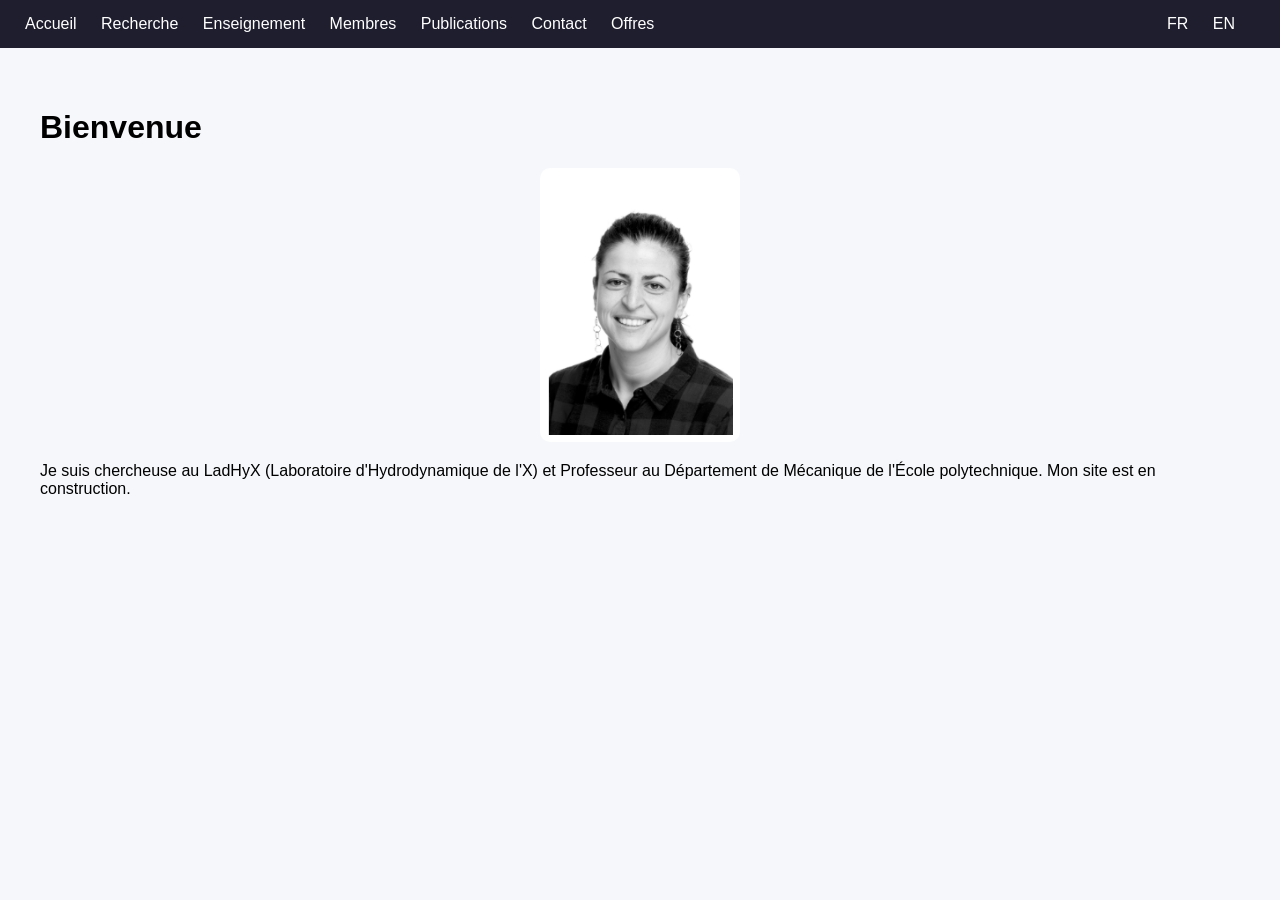
<file: index.html>
<!DOCTYPE html>
<html lang="fr">
    
<head>
<meta charset="UTF-8">
<title>Accueil</title>
    
<link rel="stylesheet" href="style.css">
</head>
    
<body>

<!-- NAVBAR -->
<nav>
    <div>
        <a href="index.html">Accueil</a>
        <a href="research.html">Recherche</a>
        <a href="teaching.html">Enseignement</a>
        <a href="people.html">Membres</a>
        <a href="publications.html">Publications</a>
        <a href="contact.html">Contact</a>
        <a href="jobs.html">Offres</a>  
    </div>    

 <!-- LANGUE -->
    <div class="lang">
        <a href="index.html">FR</a>
        <a href="index_en.html">EN</a>
    </div>
</nav>    

<!-- STYLE spécifique aux onglets -->
<style>
.tabs {
    display: flex;
    gap: 10px;
    margin-bottom: 20px;
}

.tabs button {
    padding: 10px;
    border: none;
    background: #ddd;
    cursor: pointer;
}
.tabs button.active {
    background: #1e1e2f;
    color: white;
}

.tab-content {
    display: none;
}

.tab-content.active {
    display: block;
}
</style>

<!-- JAVASCRIPT pour les onglets -->
<script>
function openTab(tabName, el) {
    let tabs = document.getElementsByClassName("tab-content");
    for (let t of tabs) t.style.display = "none";

    let buttons = document.querySelectorAll(".tabs button");
    buttons.forEach(b => b.classList.remove("active"));

    document.getElementById(tabName).style.display = "block";
    el.classList.add("active");
}
</script>




    <!-- CONTENU -->
<div class="container">
    <h1>Bienvenue</h1>
    <img src="photo.png" class="hero-img">

    <p>Je suis chercheuse au LadHyX (Laboratoire d'Hydrodynamique de l'X) et Professeur au Département de Mécanique de l'École polytechnique. Mon site est en construction. </p>
</div>

</body>
</html>
</file>
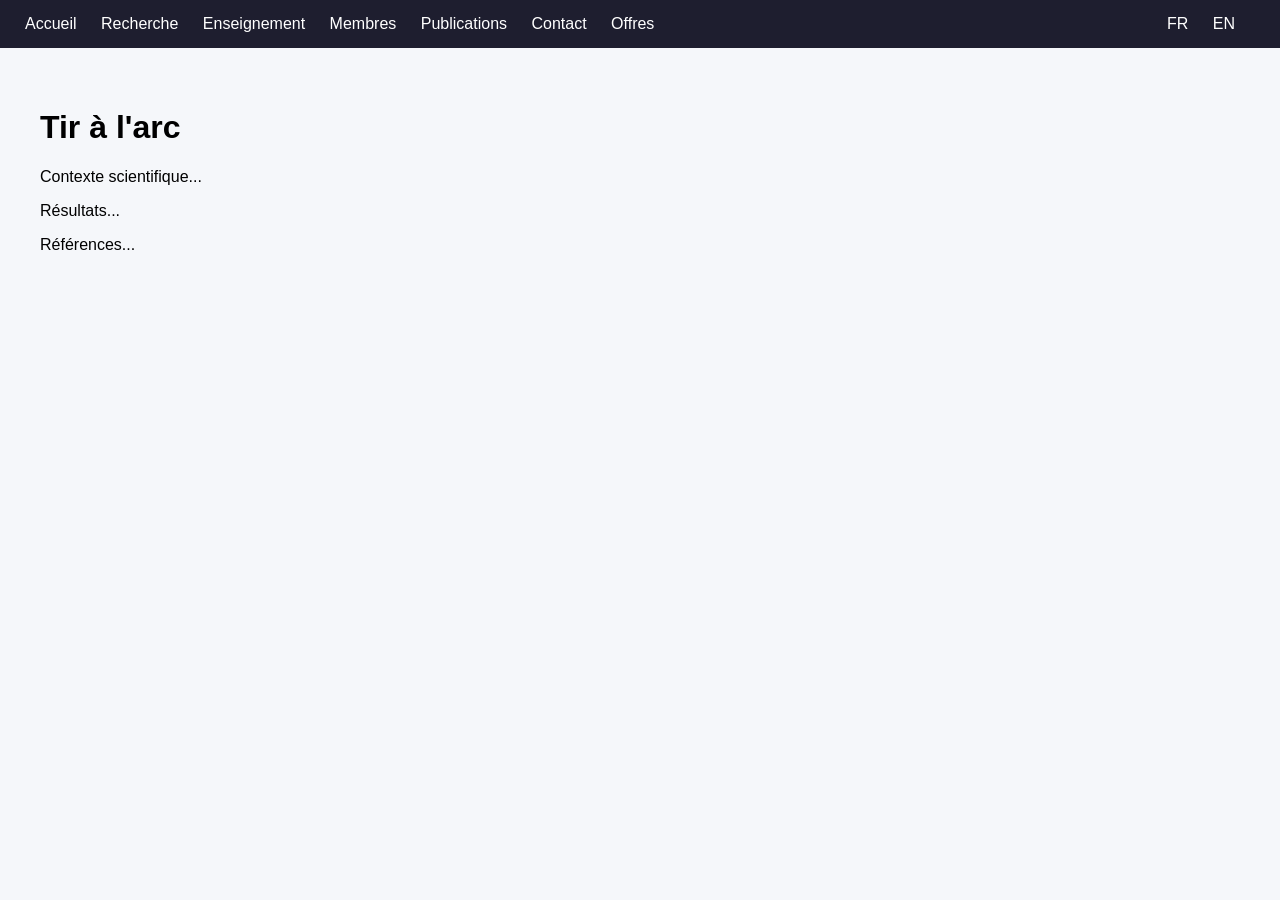
<file: archery.html>
<!DOCTYPE html>
<html lang="fr">
    
<head>
<meta charset="UTF-8">
<title>Tir à l'arc</title>
    
<link rel="stylesheet" href="style.css">
</head>
    
<body>

<!-- NAVBAR -->
<nav>
    <div>
        <a href="index.html">Accueil</a>
        <a href="research.html">Recherche</a>
        <a href="teaching.html">Enseignement</a>
        <a href="people.html">Membres</a>
        <a href="publications.html">Publications</a>
        <a href="contact.html">Contact</a>
        <a href="jobs.html">Offres</a>  
    </div>    

 <!-- LANGUE -->
    <div class="lang">
        <a href="archery.html">FR</a>
        <a href="archery_en.html">EN</a>
    </div>
</nav>  

<div class="container">

  
<h1>Tir à l'arc</h1>

<p>Contexte scientifique...</p>
<p>Résultats...</p>
<p>Références...</p>
</div>
</file>
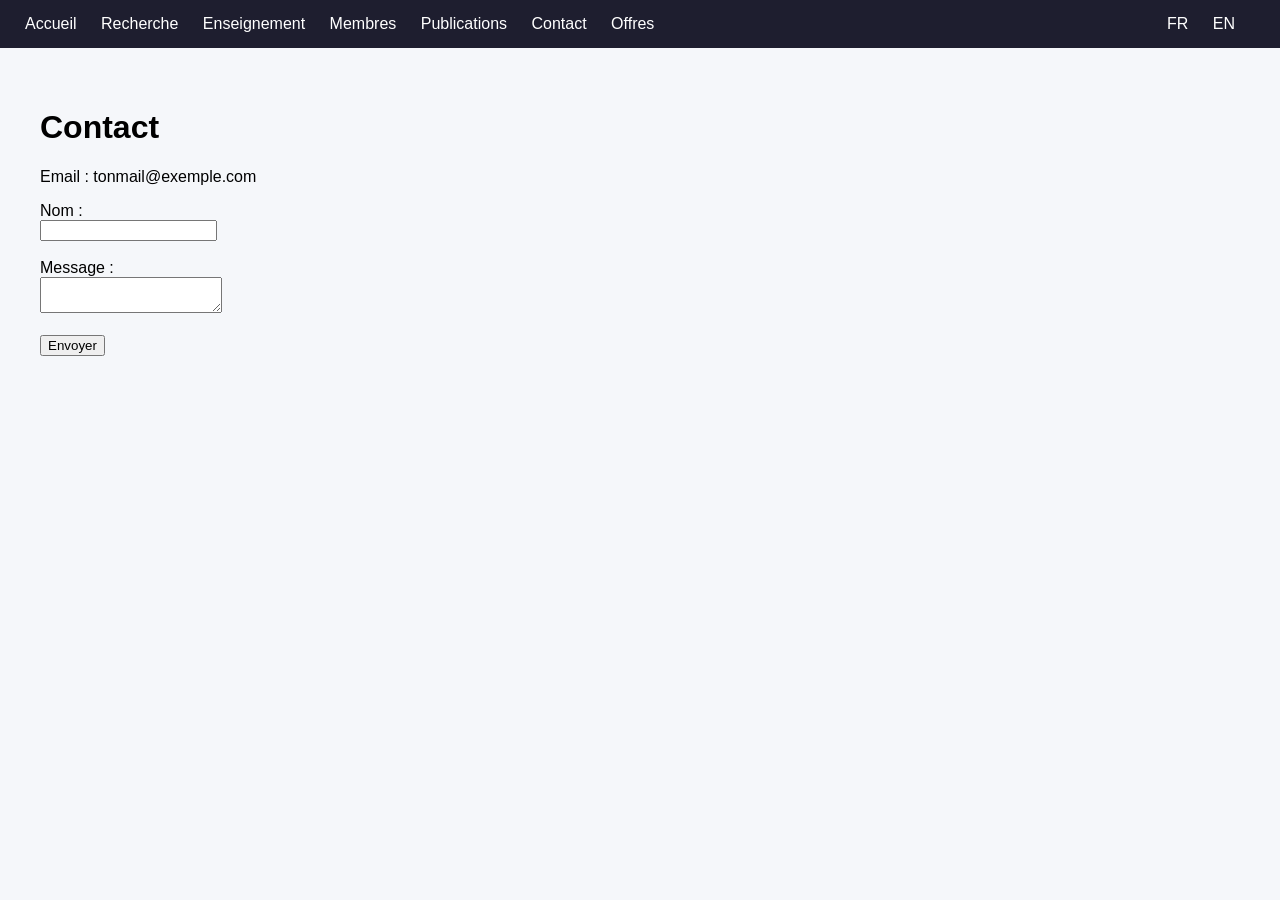
<file: contact.html>
<!DOCTYPE html>
<html lang="fr">
    
<head>
<meta charset="UTF-8">
<title>Accueil</title>
    
<link rel="stylesheet" href="style.css">
</head>
    
<body>

<!-- NAVBAR -->
<nav>
    <div>
        <a href="index.html">Accueil</a>
        <a href="research.html">Recherche</a>
        <a href="teaching.html">Enseignement</a>
        <a href="people.html">Membres</a>
        <a href="publications.html">Publications</a>
        <a href="contact.html">Contact</a>
        <a href="jobs.html">Offres</a>  
    </div>    

    <div class="lang">
        <a href="contact.html">FR</a>
        <a href="contact_en.html">EN</a>
    </div>
</nav>

<div class="container">    
  
<h1>Contact</h1>

<p>Email : tonmail@exemple.com</p>

<form action="mailto:tonmail@exemple.com" method="post" enctype="text/plain">

<label>Nom :</label><br>
<input type="text" name="name"><br><br>

<label>Message :</label><br>
<textarea name="message"></textarea><br><br>

<input type="submit" value="Envoyer">

</form>
</div>
</file>
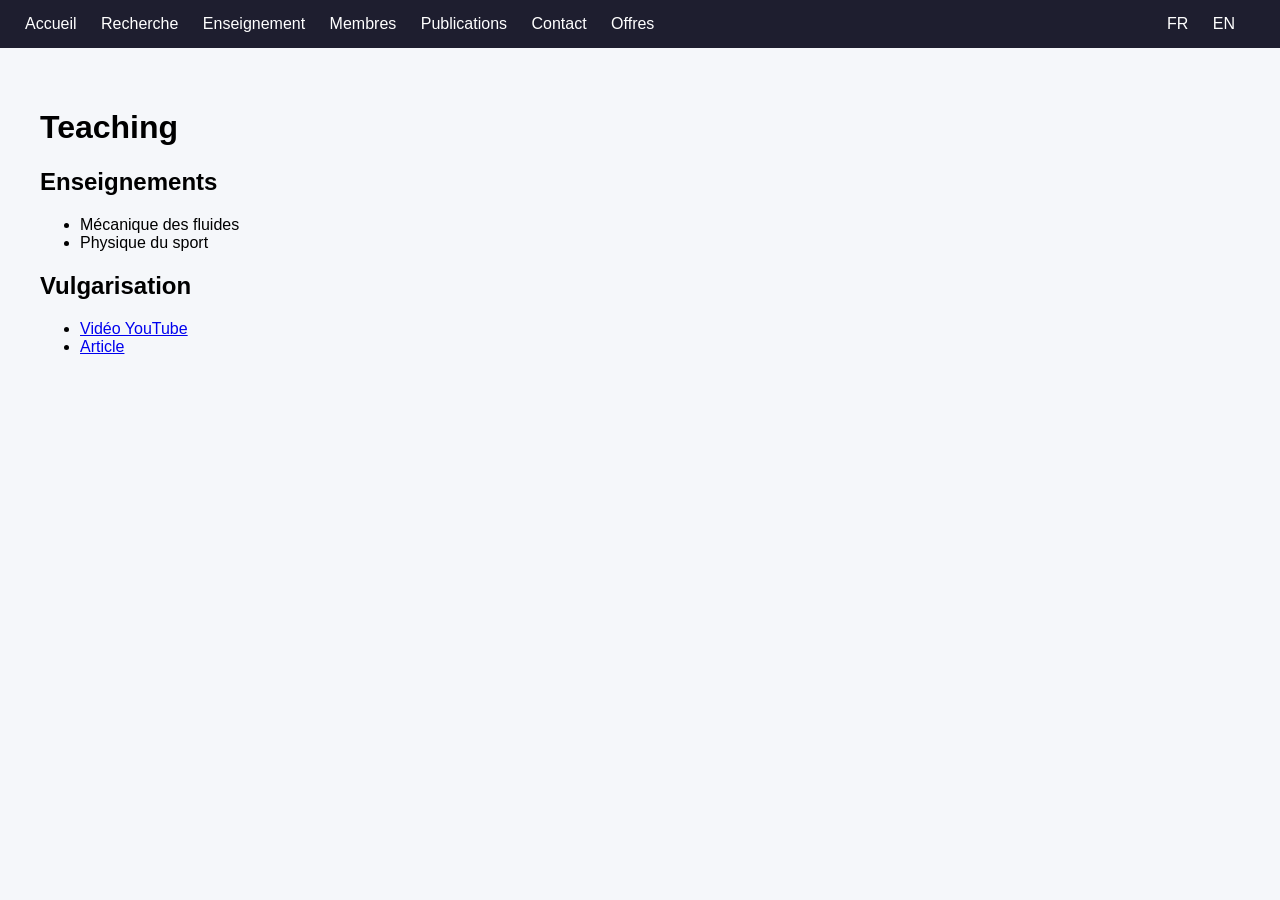
<file: teaching.html>
<!DOCTYPE html>
<html lang="fr">
    
<head>
<meta charset="UTF-8">
<title>Accueil</title>
    
<link rel="stylesheet" href="style.css">
</head>
    
<body>

<!-- NAVBAR -->
<nav>
    <div>
        <a href="index.html">Accueil</a>
        <a href="research.html">Recherche</a>
        <a href="teaching.html">Enseignement</a>
        <a href="people.html">Membres</a>
        <a href="publications.html">Publications</a>
        <a href="contact.html">Contact</a>
        <a href="jobs.html">Offres</a>  
    </div>    

    <div class="lang">
        <a href="teaching.html">FR</a>
        <a href="teaching_en.html">EN</a>
    </div>
</nav>

<div class="container">

  
<h1>Teaching</h1>

<h2>Enseignements</h2>
<ul>
<li>Mécanique des fluides</li>
<li>Physique du sport</li>
</ul>

<h2>Vulgarisation</h2>
<ul>
<li><a href="#">Vidéo YouTube</a></li>
<li><a href="#">Article</a></li>
</ul>

</div>
</file>
<file: style.css>
body {
    font-family: 'Segoe UI', sans-serif;
    margin: 0;
    background: #f5f7fa;
}

/* NAVBAR */
nav {
    display: flex;
    justify-content: space-between;
    background: #1e1e2f;
    padding: 15px;
}

nav a {
    color: white;
    margin: 10px;
    text-decoration: none;
}

/* Dropdown */
.dropdown {
    position: relative;
    display: inline-block;
}

.dropdown-content {
    display: none;
    position: absolute;
    background: #1e1e2f;
    min-width: 200px;
}

.dropdown-content a {
    display: block;
    padding: 10px;
    color: white;
}

.dropdown:hover .dropdown-content {
    display: block;
}

.lang {
    margin-right: 20px;
}

/* CONTAINER */
.container {
    padding: 40px;
}

/* GRID (responsive) */
.grid {
    display: grid;
    grid-template-columns: repeat(auto-fit, minmax(250px, 1fr));
    gap: 20px;
}

/* CARD */
.card {
    background: white;
    padding: 20px;
    border-radius: 10px;
    transition: 0.3s;
}

.card:hover {
    transform: scale(1.03);
}

/* IMAGE */
img {
    width: 100%;
    border-radius: 10px;
}

/* IMAGE TAILLE */
.hero-img {
    width: 200px;        /* taille */
    display: block;
    margin: 20px auto;   /* centre horizontal */
}

/* MOBILE */
@media (max-width: 600px) {
    nav {
        flex-direction: column;
    }
}
</file>
